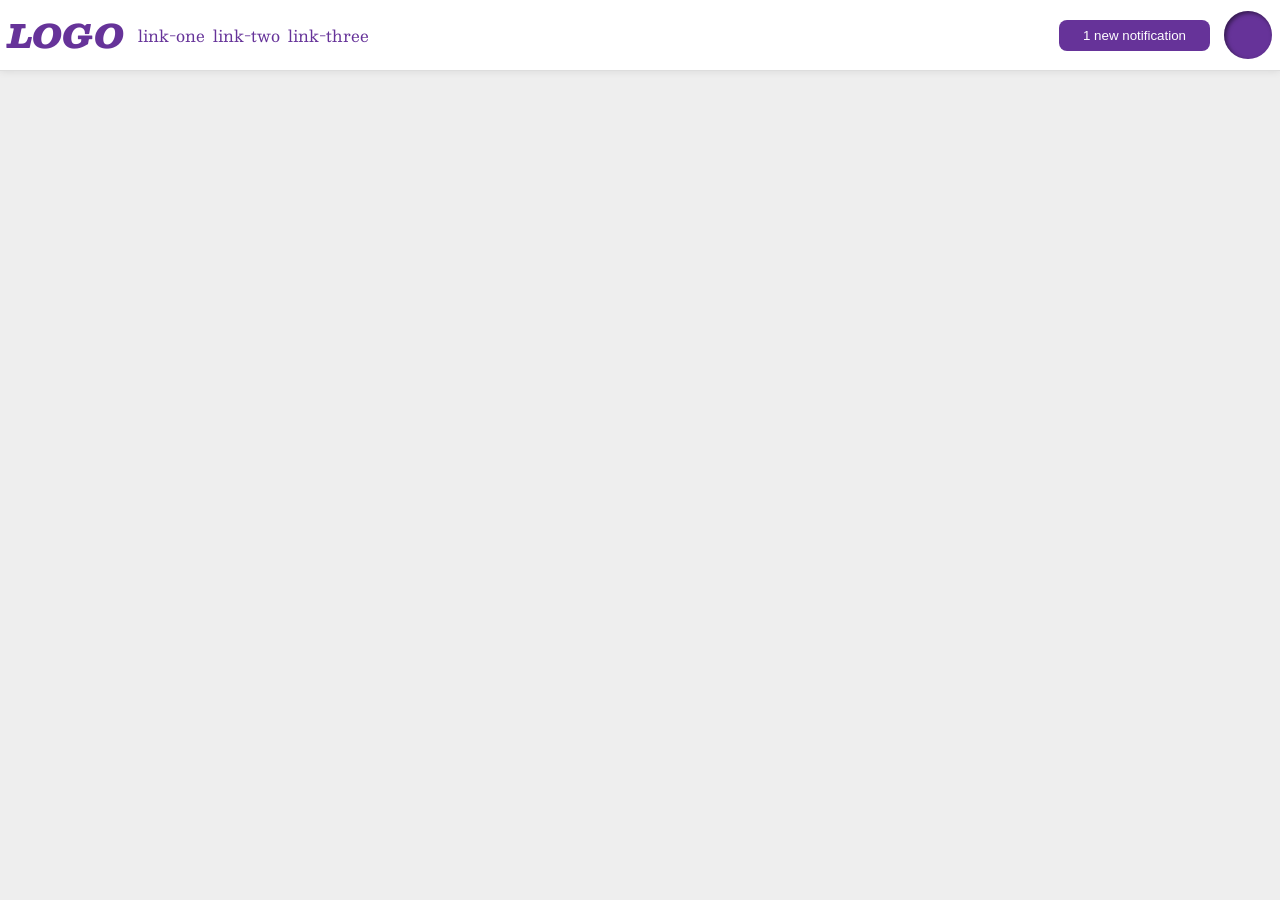
<file: foundations/flex/03-flex-header-2/index.html>
<!doctype html>
<html lang="en">
  <head>
    <meta charset="UTF-8" />
    <meta http-equiv="X-UA-Compatible" content="IE=edge" />
    <meta name="viewport" content="width=device-width, initial-scale=1.0" />
    <title>Flex Header 2</title>
    <link rel="stylesheet" href="style.css" />
  </head>
  <body>
    <div class="header">
      <div class="left-side">
        <div class="logo">LOGO</div>
        <ul class="links">
          <li><a href="https://google.com">link-one</a></li>
          <li><a href="https://google.com">link-two</a></li>
          <li><a href="https://google.com">link-three</a></li>
        </ul>
      </div>

      <div class="right-side">
        <button class="notifications">1 new notification</button>
        <div class="profile-image"></div>
      </div>
    </div>
  </body>
</html>
</file>
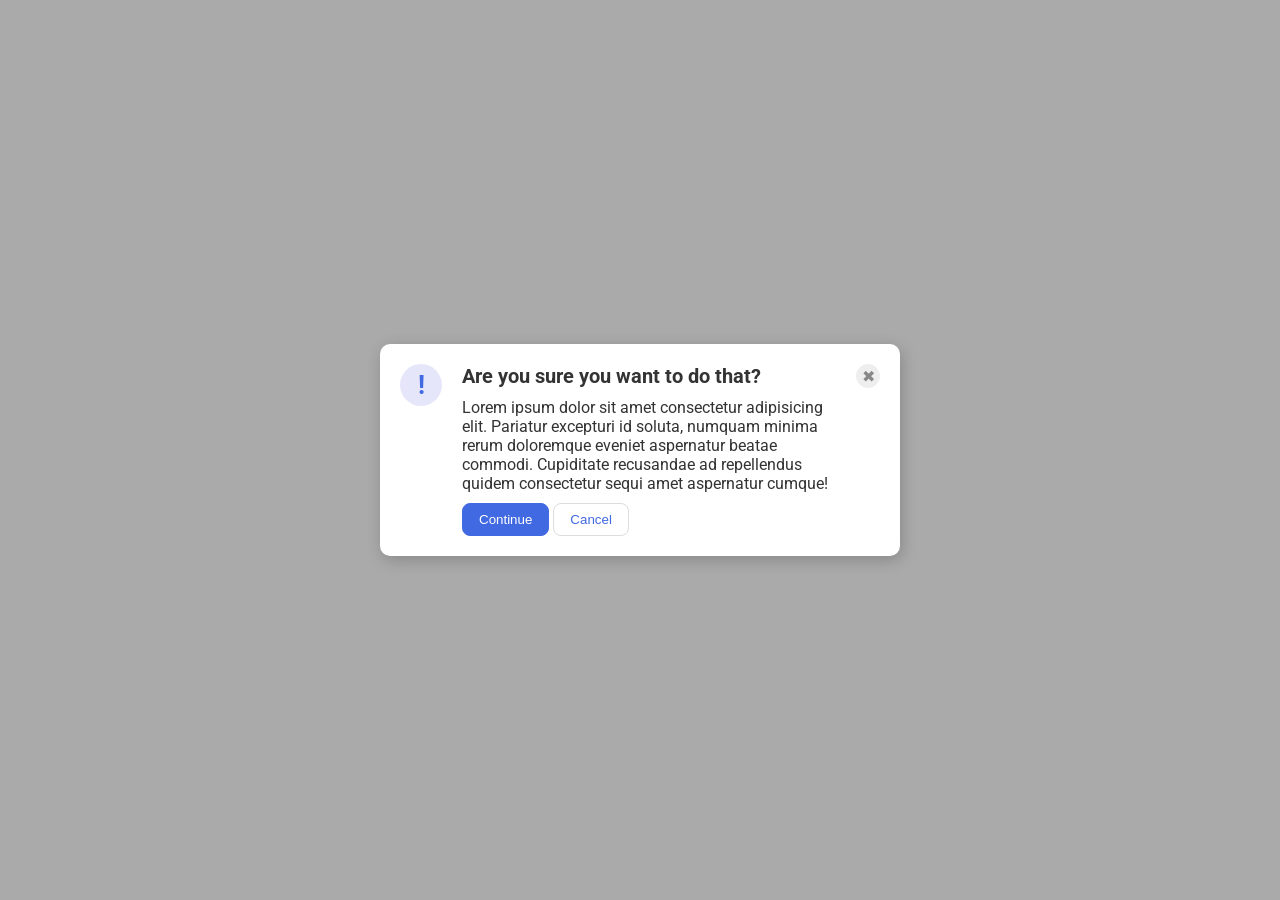
<file: foundations/flex/05-flex-modal/index.html>
<!doctype html>
<html lang="en">
  <head>
    <meta charset="UTF-8" />
    <meta http-equiv="X-UA-Compatible" content="IE=edge" />
    <meta name="viewport" content="width=device-width, initial-scale=1.0" />
    <link rel="stylesheet" href="style.css" />
    <title>Modal</title>
  </head>
  <body>
    <div class="modal">
      <div class="icon">!</div>
      <div class="middle-section">
        <div class="header">Are you sure you want to do that?</div>
        <div class="text">
          Lorem ipsum dolor sit amet consectetur adipisicing elit. Pariatur
          excepturi id soluta, numquam minima rerum doloremque eveniet
          aspernatur beatae commodi. Cupiditate recusandae ad repellendus quidem
          consectetur sequi amet aspernatur cumque!
        </div>
        <div class="buttons">
          <button class="continue">Continue</button>
          <button class="cancel">Cancel</button>
        </div>
      </div>
      <button class="close-button">✖</button>
    </div>
  </body>
</html>
</file>
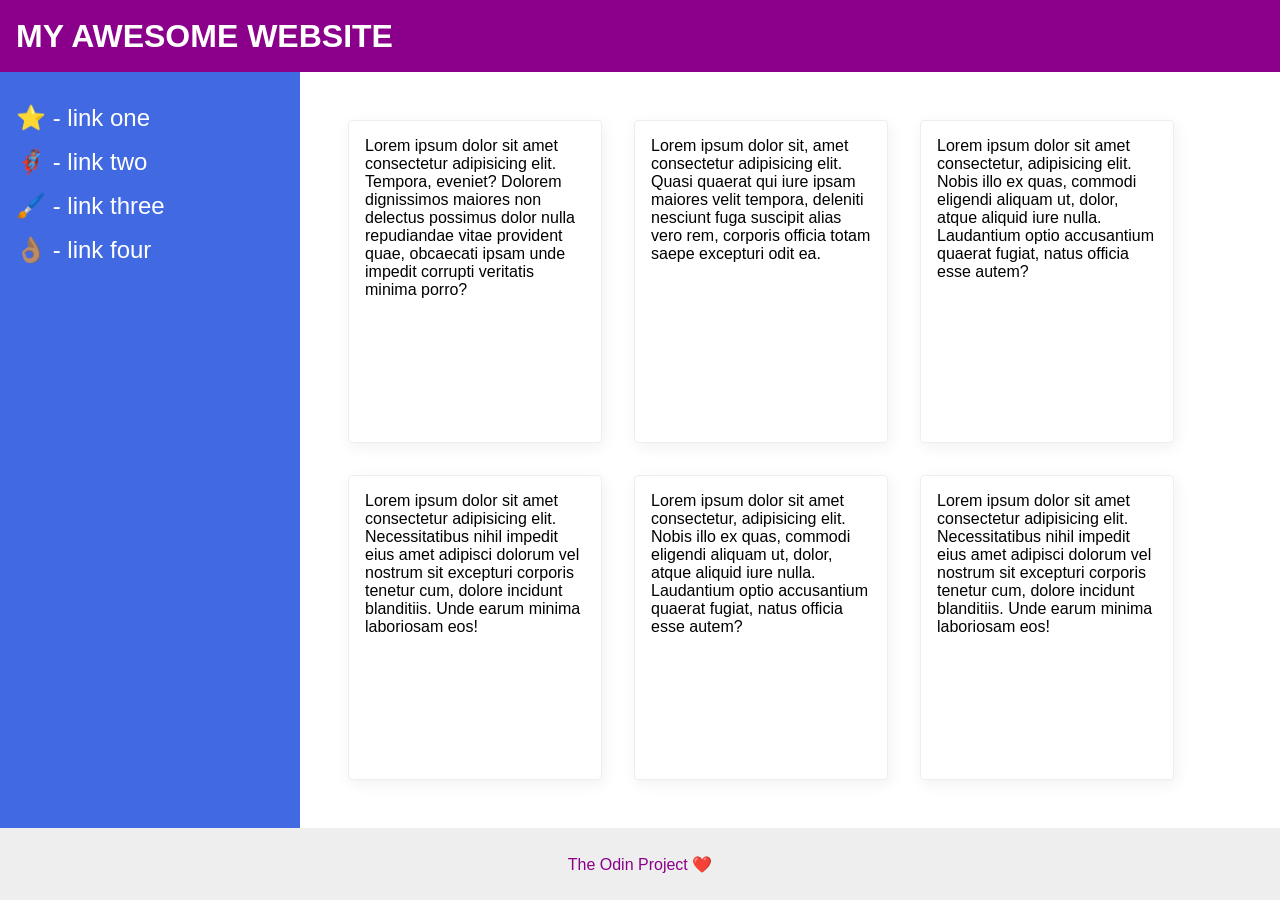
<file: foundations/flex/07-flex-layout-2/index.html>
<!doctype html>
<html lang="en">
  <head>
    <meta charset="UTF-8" />
    <meta http-equiv="X-UA-Compatible" content="IE=edge" />
    <meta name="viewport" content="width=device-width, initial-scale=1.0" />
    <title>The Holy Grail</title>
    <link rel="stylesheet" href="style.css" />
  </head>
  <body>
    <div class="header">MY AWESOME WEBSITE</div>

    <div class="middle-section">
      <div class="sidebar">
        <ul>
          <li><a href="#">⭐ - link one</a></li>
          <li><a href="#">🦸🏽‍♂️ - link two</a></li>
          <li><a href="#">🖌️ - link three</a></li>
          <li><a href="#">👌🏽 - link four</a></li>
        </ul>
      </div>

      <div class="cards">
        <div class="card">
          Lorem ipsum dolor sit amet consectetur adipisicing elit. Tempora,
          eveniet? Dolorem dignissimos maiores non delectus possimus dolor nulla
          repudiandae vitae provident quae, obcaecati ipsam unde impedit
          corrupti veritatis minima porro?
        </div>
        <div class="card">
          Lorem ipsum dolor sit, amet consectetur adipisicing elit. Quasi
          quaerat qui iure ipsam maiores velit tempora, deleniti nesciunt fuga
          suscipit alias vero rem, corporis officia totam saepe excepturi odit
          ea.
        </div>
        <div class="card">
          Lorem ipsum dolor sit amet consectetur, adipisicing elit. Nobis illo
          ex quas, commodi eligendi aliquam ut, dolor, atque aliquid iure nulla.
          Laudantium optio accusantium quaerat fugiat, natus officia esse autem?
        </div>
        <div class="card">
          Lorem ipsum dolor sit amet consectetur adipisicing elit.
          Necessitatibus nihil impedit eius amet adipisci dolorum vel nostrum
          sit excepturi corporis tenetur cum, dolore incidunt blanditiis. Unde
          earum minima laboriosam eos!
        </div>
        <div class="card">
          Lorem ipsum dolor sit amet consectetur, adipisicing elit. Nobis illo
          ex quas, commodi eligendi aliquam ut, dolor, atque aliquid iure nulla.
          Laudantium optio accusantium quaerat fugiat, natus officia esse autem?
        </div>
        <div class="card">
          Lorem ipsum dolor sit amet consectetur adipisicing elit.
          Necessitatibus nihil impedit eius amet adipisci dolorum vel nostrum
          sit excepturi corporis tenetur cum, dolore incidunt blanditiis. Unde
          earum minima laboriosam eos!
        </div>
      </div>
    </div>

    <div class="footer">The Odin Project ❤️</div>
  </body>
</html>
</file>
<file: foundations/flex/03-flex-header-2/style.css>
/* this is some magical font-importing.  
you'll learn about it later. */
@import url("https://fonts.googleapis.com/css2?family=Besley:ital,wght@0,400;1,900&display=swap");

body {
  margin: 0;
  background: #eee;
  font-family: Besley, serif;
}

.header {
  display: flex;
  justify-content: space-between;
  align-items: center;
  padding: 8px;
  background: white;
  border-bottom: 1px solid #ddd;
  box-shadow: 0 0 8px rgba(0, 0, 0, 0.1);
}

.profile-image {
  background: rebeccapurple;
  box-shadow: inset 2px 2px 4px rgba(0, 0, 0, 0.5);
  border-radius: 50%;
  width: 48px;
  height: 48px;
}

.left-side,
.right-side {
  display: flex;
  gap: 14px;
  align-items: center;
}

.logo {
  color: rebeccapurple;
  font-size: 32px;
  font-weight: 900;
  font-style: italic;
}

button {
  border: none;
  border-radius: 8px;
  background: rebeccapurple;
  color: white;
  padding: 8px 24px;
}

a {
  /* this removes the line under our links */
  text-decoration: none;
  color: rebeccapurple;
}

ul {
  list-style-type: none;
  display: flex;
  margin: 0;
  padding: 0;
  gap: 8px;
  align-items: center;
}
</file>
<file: foundations/flex/05-flex-modal/style.css>
@import url("https://fonts.googleapis.com/css2?family=Roboto:wght@400;700&display=swap");

html,
body {
  height: 100%;
}

body {
  font-family: Roboto, sans-serif;
  margin: 0;
  background: #aaa;
  color: #333;
  /* I'll give you this one for free lol */
  display: flex;
  align-items: center;
  justify-content: center;
}

.modal {
  display: flex;
  justify-content: space-between;
  gap: 20px;
  padding: 20px;
  background: white;
  width: 480px;
  border-radius: 10px;
  box-shadow: 2px 4px 16px rgba(0, 0, 0, 0.2);
}

.icon {
  color: royalblue;
  font-size: 26px;
  font-weight: 700;
  background: lavender;
  width: 42px;
  height: 42px;
  border-radius: 50%;
  display: flex;
  align-items: center;
  justify-content: center;
  flex-shrink: 0;
}

.header {
  font-size: 20px;
  font-weight: bold;
}

.close-button {
  background: #eee;
  border-radius: 50%;
  color: #888;
  font-weight: 400;
  font-size: 16px;
  height: 24px;
  width: 24px;
  display: flex;
  align-items: center;
  flex-shrink: 0;
  justify-content: center;
  border: 1px solid #eee;
  padding: 0;
}

button {
  cursor: pointer;
  padding: 8px 16px;
  border-radius: 8px;
}

button.continue {
  background: royalblue;
  border: 1px solid royalblue;
  color: white;
}

button.cancel {
  background: white;
  border: 1px solid #ddd;
  color: royalblue;
}

.middle-section {
  display: flex;
  flex-direction: column;
  gap: 10px;
  align-items: flex-start;
}
</file>
<file: foundations/flex/07-flex-layout-2/style.css>
body {
  display: flex;
  flex-direction: column;
  font-family:
    -apple-system, BlinkMacSystemFont, "Segoe UI", Roboto, Oxygen, Ubuntu,
    Cantarell, "Open Sans", "Helvetica Neue", sans-serif;
  margin: 0;
  min-height: 100vh;
}

ul {
  list-style-type: none;
  display: flex;
  flex-direction: column;
  gap: 16px;
  padding: 0;
}

a {
  text-decoration: none;
  color: #fff;
  font-size: 24px;
}

.header {
  display: flex;
  align-items: center;
  font-size: 32px;
  font-weight: 900;
  height: 72px;
  padding: 0 16px;
  background: darkmagenta;
  color: white;
}

.footer {
  display: flex;
  justify-content: center;
  align-items: center;
  height: 72px;
  background: #eee;
  color: darkmagenta;
  margin-top: auto;
}

.middle-section {
  display: flex;
  flex: 1;
}

.sidebar {
  width: 300px;
  background: royalblue;
  box-sizing: border-box;
  padding: 16px;
  flex-shrink: 0;
}

.cards {
  display: flex;
  flex-wrap: wrap;
  padding: 48px;
  gap: 32px;
}

.card {
  width: 220px;
  border: 1px solid #eee;
  box-shadow: 2px 4px 16px rgba(0, 0, 0, 0.06);
  border-radius: 4px;
  padding: 16px;
}
</file>
